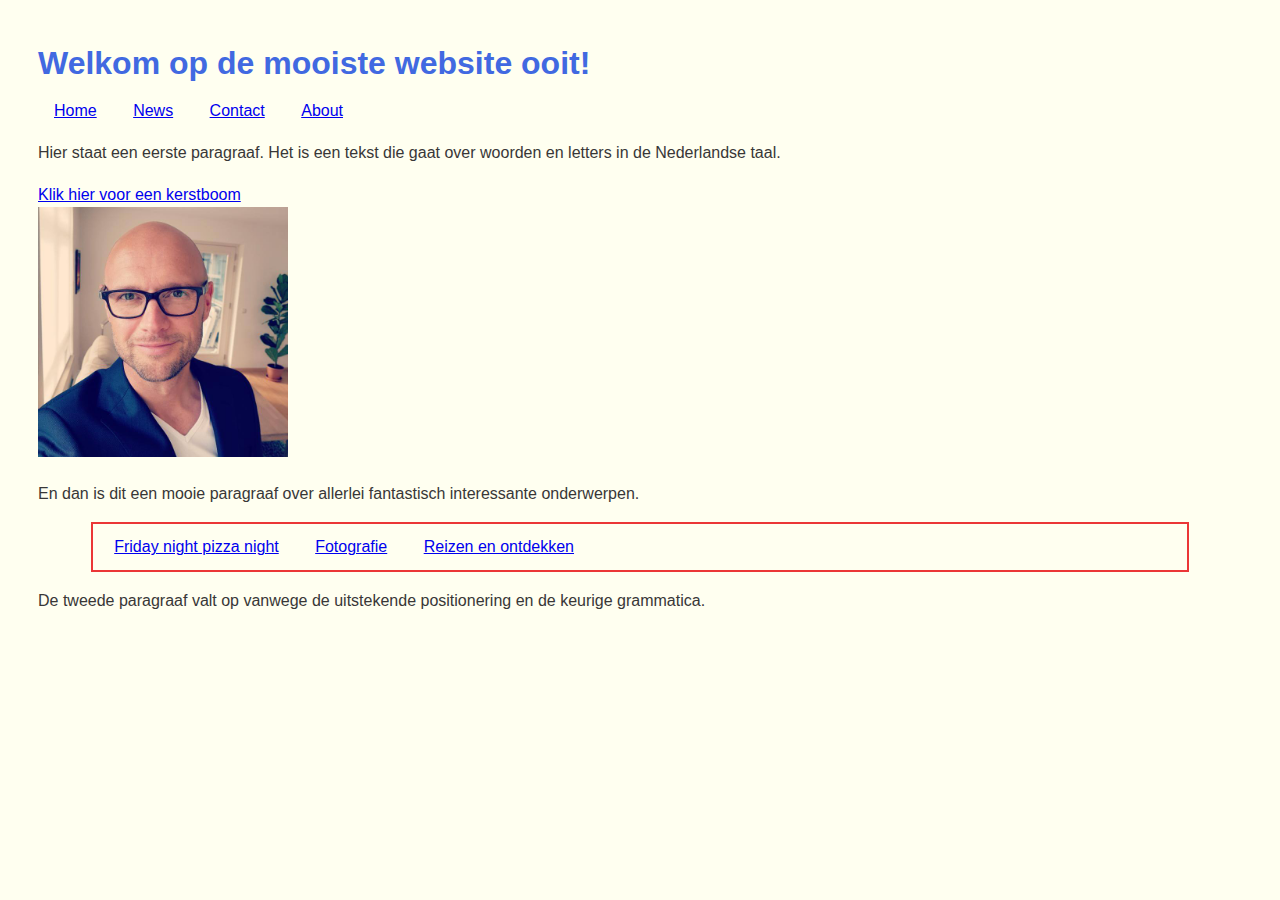
<file: index.html>
<!DOCTYPE html>
<html>
  <head>
    <!-- hier zet je de code in de head tags -->
    <meta charset="UTF-8" />
    <meta name="viewport" content="width=device-width, initial-scale=1.0" />
    <title>De mooiste website ooit</title>
    <link rel="stylesheet" type="text/css" href="styles.css" />
  </head>
  <body>
    <div class="container">
      <header>
        <h1 class="welkom">
          Welkom op de mooiste website ooit!
        </h1>
      </header>
      <nav>
          <ul>
            <li><a href="default.asp" target="blank">Home</a></li>
            <li><a href="news.asp" target="blank">News</a></li>
            <li><a href="contact.asp" target="blank">Contact</a></li>
            <li><a href="about".asp" target="blank">About</a></li>
          </ul>
      </nav>
      <main>
        <p>Hier staat een eerste paragraaf. Het is een tekst die gaat over woorden en letters in de Nederlandse taal.</p>
        <a href="about.html">Klik hier voor een kerstboom</a><br>
        <img src="me.jpg" width="250" />
        <p>
          En dan is dit een mooie paragraaf over allerlei fantastisch
          interessante onderwerpen.
        </p>
      </main>
      <div class="black-border center1">
        <ul>
            <li><a href="default.asp" target="blank">Friday night pizza night</a></li>
            <li><a href="default.asp" target="blank">Fotografie</a></li>
            <li><a href="default.asp" target="blank">Reizen en ontdekken</a></li>
        </ul>
      </div>
      <p>
        De tweede paragraaf valt op vanwege de uitstekende positionering en de
        keurige grammatica.
      </p>
      <br />
    </div>
  </body>
</html>
</file>
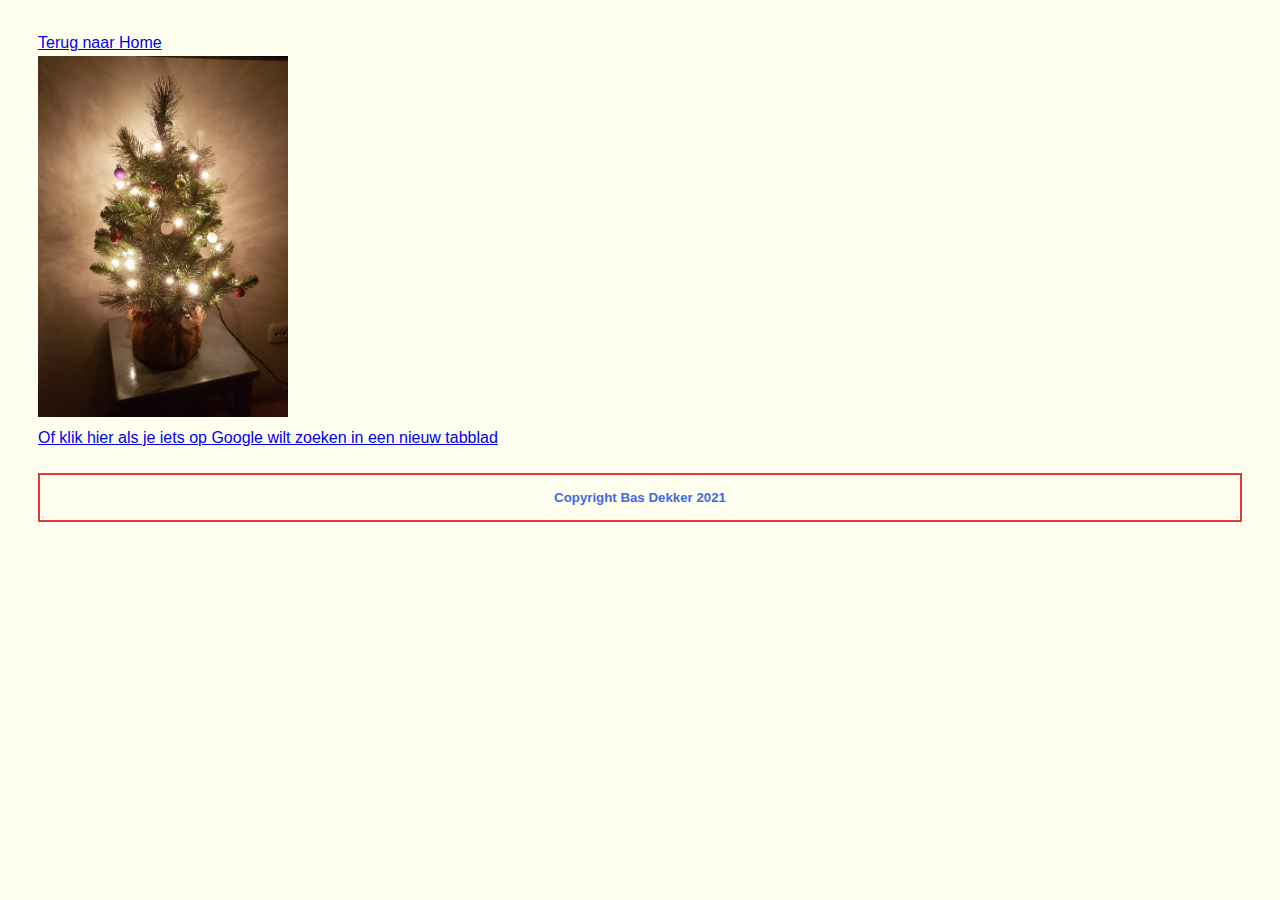
<file: about.html>
<!DOCTYPE html>
<html lang="en">
  <head>
    <meta charset="UTF-8" />
    <meta name="viewport" content="width=device-width, initial-scale=1.0" />
    <header>
      <title>About me</title>
    </header>
    <link rel="stylesheet" type="text/css" href="styles.css" />
  </head>
  <body>
    <div class="container">
      <a href="index.html">Terug naar Home</a><br />
      <img src="kerstboom.jpg" width="250" /><br />
      <nav>
        <a href="https://www.google.com" target="blank"
          >Of klik hier als je iets op Google wilt zoeken in een nieuw
          tabblad</a
        >
      </nav>
      <footer>
        <h5 class="welkom black-border center">Copyright Bas Dekker 2021</h5>
      </footer>
    </div>
  </body>
</html>
</file>
<file: styles.css>
body {
  color: rgb(56, 55, 55);
  font-family: Arial, Helvetica, sans-serif;
  font-size: 16px;
  font-weight: normal;
  line-height: 1.6em;
  background-color: ivory;
}

.black-border {
  border: 2px solid rgb(235, 54, 54);
  color: solid black;
  padding-top: 10px;
  padding-right: 5px;
  padding-bottom: 10px;
  padding-left: 5px;

  /*padding: 10px 5px;*/
}

.welkom {
  color: royalblue;
}

.container {
  margin: 20px;
  padding: 10px;
}

.center {
  text-align: center;
}

.center1 {
  margin: 0 auto;
  width: 90%;
}

ul {
  list-style-type: none;
  margin: 0;
  padding: 0;
}

li {
  display: inline;
  color: black;
  text-align: center;
  padding: 14px 16px;
  text-decoration: none;
}

li:hover {
  background-color: rgb(236, 176, 176);
}
</file>
